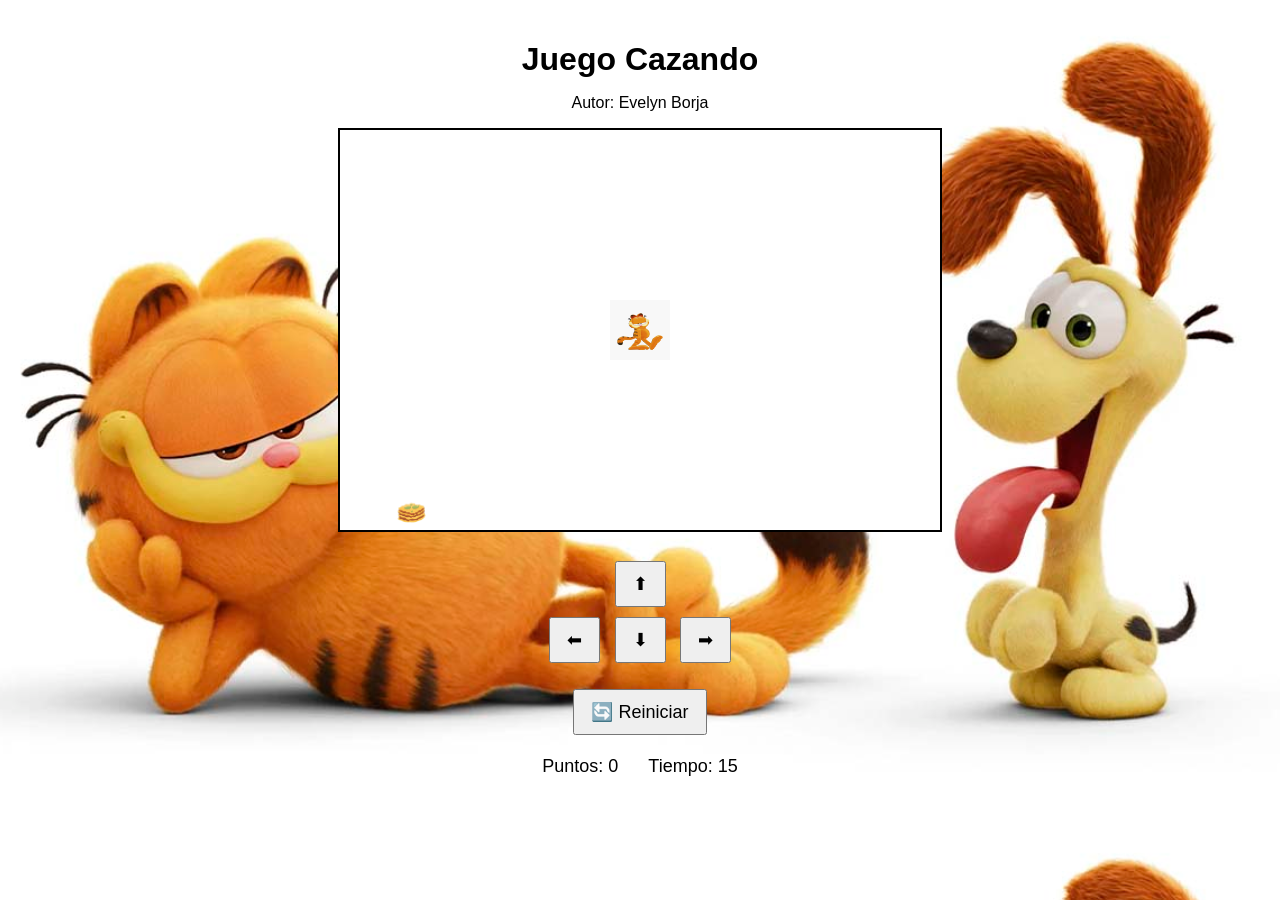
<file: index.html>
<!DOCTYPE html>
<html>
<head>
  <title>Juego Cazando</title>
  <link rel="stylesheet" href="cazando.css"/> 

</head>
<body>

  <h1>Juego Cazando</h1>
  <p>Autor: Evelyn Borja</p>
  <canvas id="juego" width="600" height="400"></canvas>
   

  <div class="controles">
    <button id="btnArriba">⬆</button>
    <br>
    <button id="btnIzquierda">⬅</button>
    <button id="btnAbajo">⬇</button>
    <button id="btnDerecha">➡</button>
    <p><button id="btnReiniciar">🔄 Reiniciar</button></p>
  </div>


  <div class="panel">
    <span>Puntos: <span id="puntos">0</span></span>
    <span>Tiempo: <span id="tiempo">10</span></span>
  </div>

  <p id="mensaje"></p>
  <script src ="cazando.js"></script>

</body>
</html>
</file>
<file: cazando.css>
body {
  text-align: center;
  font-family: Arial, sans-serif;
  background: #f0f0f0;
  margin: 0;
  padding: 20px;
}

h1 {
  margin-bottom: 5px;
  color:rgb(0,0,0);
}

.panel {
  margin: 15px 0;
  font-size: 18px;
  display: flex;
  justify-content: center;
  gap: 30px;
}

canvas {
  background: white;
  border: 2px solid black;
}

.controles {
  margin-top: 20px;
}

button {
  margin: 5px;
  padding: 10px 16px;
  font-size: 18px;
  cursor: pointer;
}

#mensaje {
  font-size: 20px;
  font-weight: bold;
  color: darkred;
  margin-top: 15px;
}
body{
  background-image: url("gatoo.jpg");
  background-size: cover;
  background-position: center;
  
}
</file>
